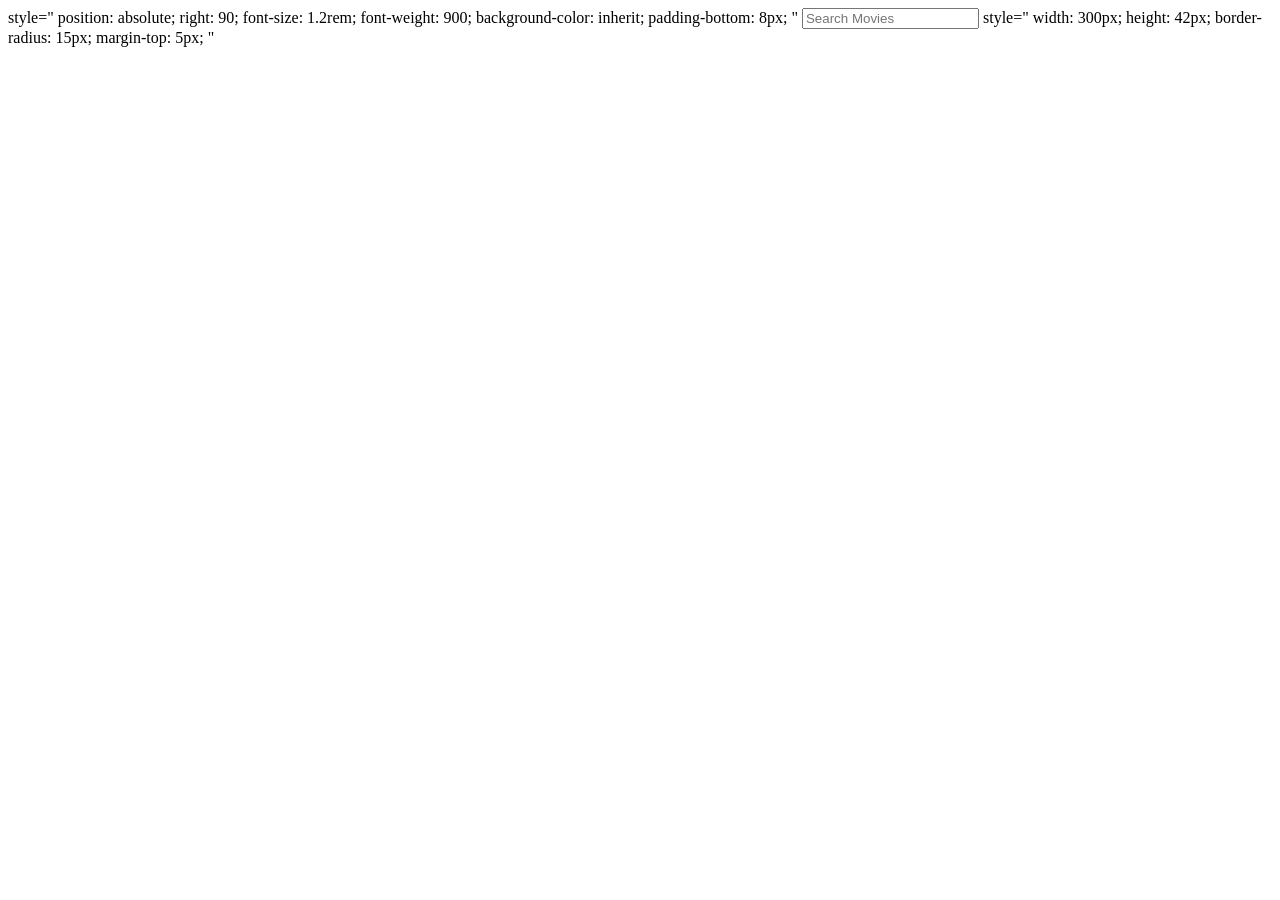
<file: s.html>
<!-- <html>
  <head>
    <meta name="viewport" content="width=device-width, initial-scale=1.0" />
    <style>
      .active {
        background-color: yellow;
      }
    </style>
    <link rel="stylesheet" href="style.css" />
  </head>
  <body class="container">
    <div class="header">
      <div>
        <h1 id="page-title">IMDb Clone</h1>
      </div>

      <div id="menu1">
        <button onclick="showHomePage()">Home</button>
        <input type="text" id="searchInput" placeholder="Search Movies" />
        <button onclick="searchMovies()">Search</button>
        <button onclick="showFavorites()">My Favorite Movies</button>
      </div>
    </div>

    <div id="content"></div>
    <div id="movie"></div>
    <script src="script1.js"></script>
  </body>
</html>
-->
style=" position: absolute; right: 90; font-size: 1.2rem; font-weight: 900;
background-color: inherit; padding-bottom: 8px; "

<span
  style="
    font-size: 2.2rem;
    /* background-color: red; */
    color: red;
    border-radius: 100px;
  "
  ><i class="fa-solid fa-heart"></i
></span>

<input type="text" id="searchInput" placeholder="Search Movies" />
style=" width: 300px; height: 42px; border-radius: 15px; margin-top: 5px; "
</file>
<file: style.css>
body {
  margin: 0;
  padding: 0;
  background: url("../image/unsplash.jpg");
  background-size: contain;
  background-repeat: repeat;

  /* background: linear-gradient(
    to left bottom,
    hsla(164, 61%, 63%, 0.401),
    rgba(0, 0, 0, 0.332),
    rgba(255, 0, 0, 0.302),
    hsla(164, 61%, 63%, 0.401),
    lightblue,
    rgba(255, 0, 0, 0.356)
  ); */
  width: 100vw;
}

.top {
  display: flex;
  align-items: center;
  justify-content: space-between;
  width: 100%;

  position: fixed;
}

.brand {
  /* background: cadetblue; */
  font-size: 2rem;
  font-weight: bold;
  margin-left: 25px;
}
.coll {
  color: rgb(237, 225, 6);
  /* background-color: dimgray; */
  margin: 0;
}
.album {
  /* background-color: rgb(2, 88, 91); */
  color: goldenrod;
  margin: 0;
}

/* Homepage Styles */
.homepage {
  color: rgb(243, 214, 53);
}

/* Menu Styles */
#menu {
  padding: 18px;
  display: flex;
  justify-content: space-between;
  align-items: center;
  position: relative;
}

#menu button {
  background-color: black;
  color: goldenrod;
  font-family: Verdana, Geneva, sans-serif;
  font-weight: 180;
  font-variant: initial;
  border-radius: 36px;
  padding: 5px 16px;
  margin-right: 20px;
  border: none;
  cursor: pointer;
}
#menu input[type="text"] {
  padding: 5px;
  border: #f44336;
  margin-right: 15px;
}

/* Content Styles */
/* #content {
  align-items: center;
  padding: 20px;
  color: rgb(4, 2, 2);
  background-color: white;

  border-radius: 30px;
}
/* Movie List Styles */

/* Movie List Styles */

/* Style for the container holding the movie cards */
/* CSS for the content area */
#content {
  display: flex;
  flex-wrap: wrap;
  justify-content: center;
}
#result {
  color: #fff;
  padding-top: 100px;
  display: flex;
  justify-content: center;
}

.movie {
  width: 200px;
  margin: 10px;
  padding: 10px;
  border: 1px solid #ddd;
  border-radius: 5px;
  box-shadow: 0 2px 4px rgba(0, 0, 0, 0.1);
}

.movie img {
  width: 100%;
  height: auto;
  border-radius: 5px;
}

.movie p {
  margin: 18px 0;
  font-size: 14px;
  text-align: center;
  color: aliceblue;
}
#movie {
  height: 800px;
  color: #fff;
  display: flex;
  align-items: center;
  justify-content: center;
}
#movie .poster {
  max-width: 300px;
  height: auto;
  float: left;
  margin-right: 20px;
  color: #fff;
}

/* CSS for the favorite and remove buttons */
button {
  padding: 8px 12px;
  margin: 3px;

  background-color: #007bff;
  color: #fff;
  border: none;
  border-radius: 5px;
  cursor: pointer;
  transition: background-color 0.3s;
  display: flex;
  justify-content: center;
  align-items: center;
}

button:hover {
  background-color: #0056b3;
}

button.active {
  background-color: #28a745;
}

/* Optional: CSS for the search input */
/* #searchInput {
  padding: 8px 12px;
  border: 1px solid #ddd;
  border-radius: 5px;
  width: 100%;
  margin-bottom: 10px;
  font-size: 16px;
} */
</file>
